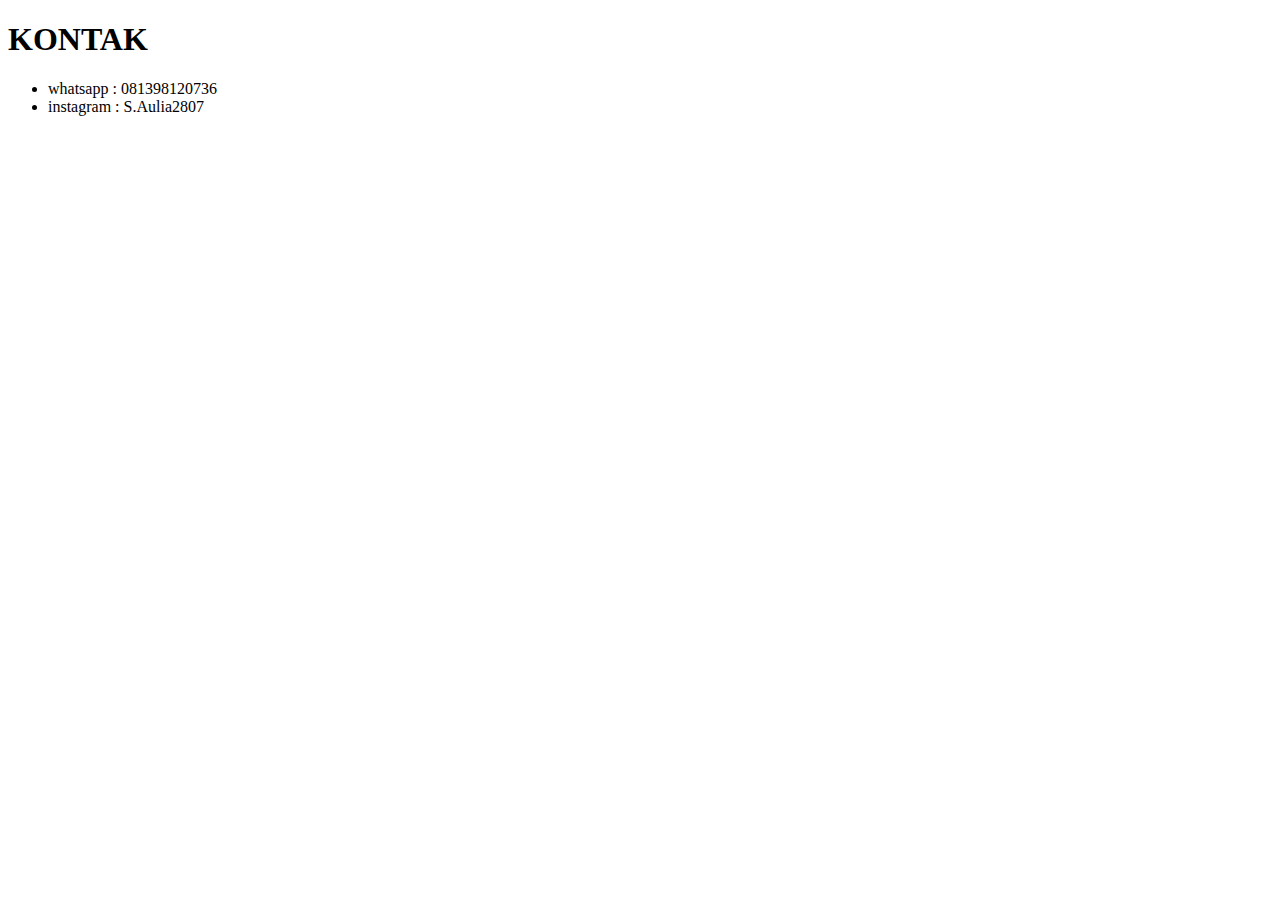
<file: kontak.html>
<!DOCTYPE html>
<html lang="en">
<head>
    <meta charset="UTF-8">
    <meta http-equiv="X-UA-Compatible" content="IE=edge">
    <meta name="viewport" content="width=device-width, initial-scale=1.0">
    <title>kontak </title>
</head>
<body>
    <h1>KONTAK</h1>
    <ul>
        <li>whatsapp    : 081398120736</li>
        <li>instagram   : S.Aulia2807</li>
    </ul>
</body>
</html>
</file>
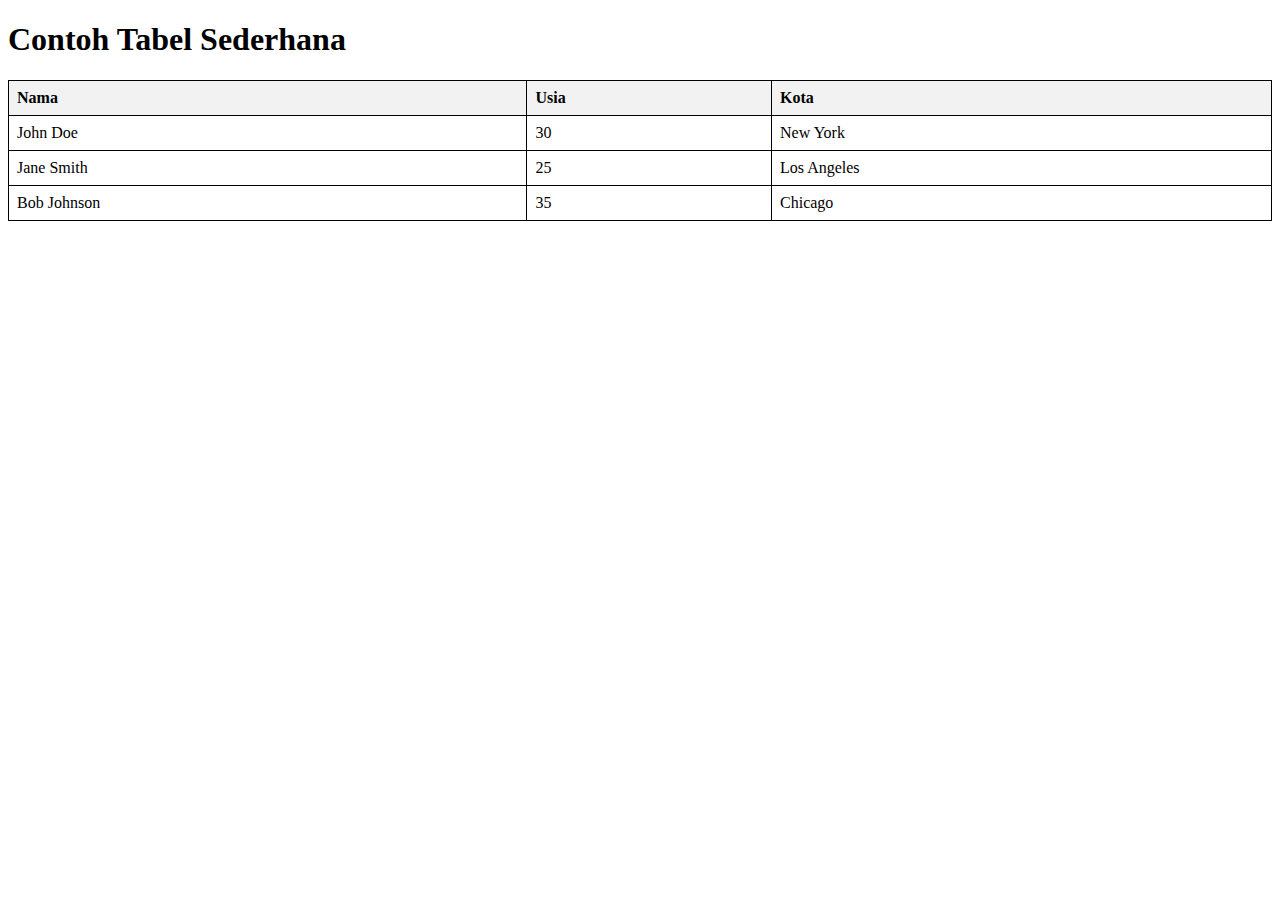
<file: tentang.html>
<!DOCTYPE html>
<html>
<head>
  <title>Tabel Sederhana</title>
  <style>
    table {
      width: 100%;
      border-collapse: collapse;
    }

    th, td {
      border: 1px solid black;
      padding: 8px;
      text-align: left;
    }

    th {
      background-color: #f2f2f2;
    }
  </style>
</head>
<body>
  <h1>Contoh Tabel Sederhana</h1>

  <table>
    <tr>
      <th>Nama</th>
      <th>Usia</th>
      <th>Kota</th>
    </tr>
    <tr>
      <td>John Doe</td>
      <td>30</td>
      <td>New York</td>
    </tr>
    <tr>
      <td>Jane Smith</td>
      <td>25</td>
      <td>Los Angeles</td>
    </tr>
    <tr>
      <td>Bob Johnson</td>
      <td>35</td>
      <td>Chicago</td>
    </tr>
  </table>

</body>
</html>
</file>
